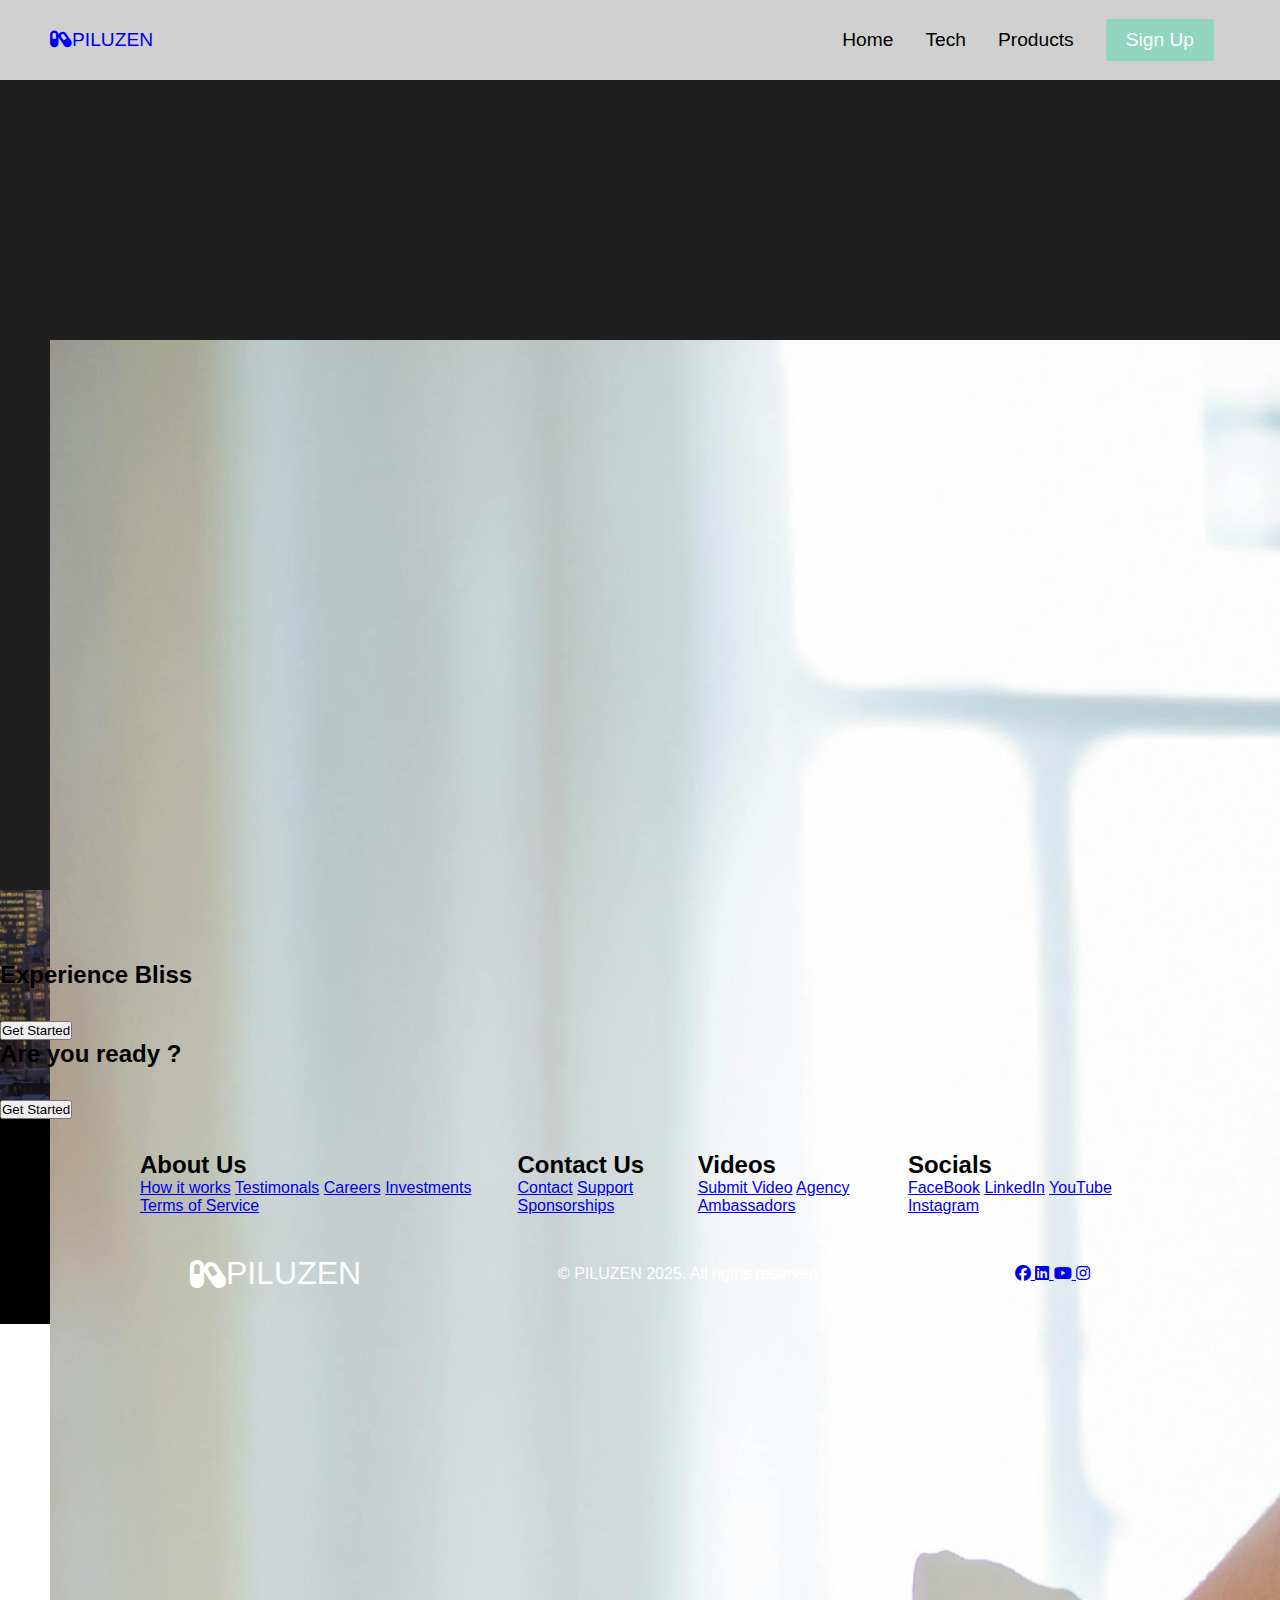
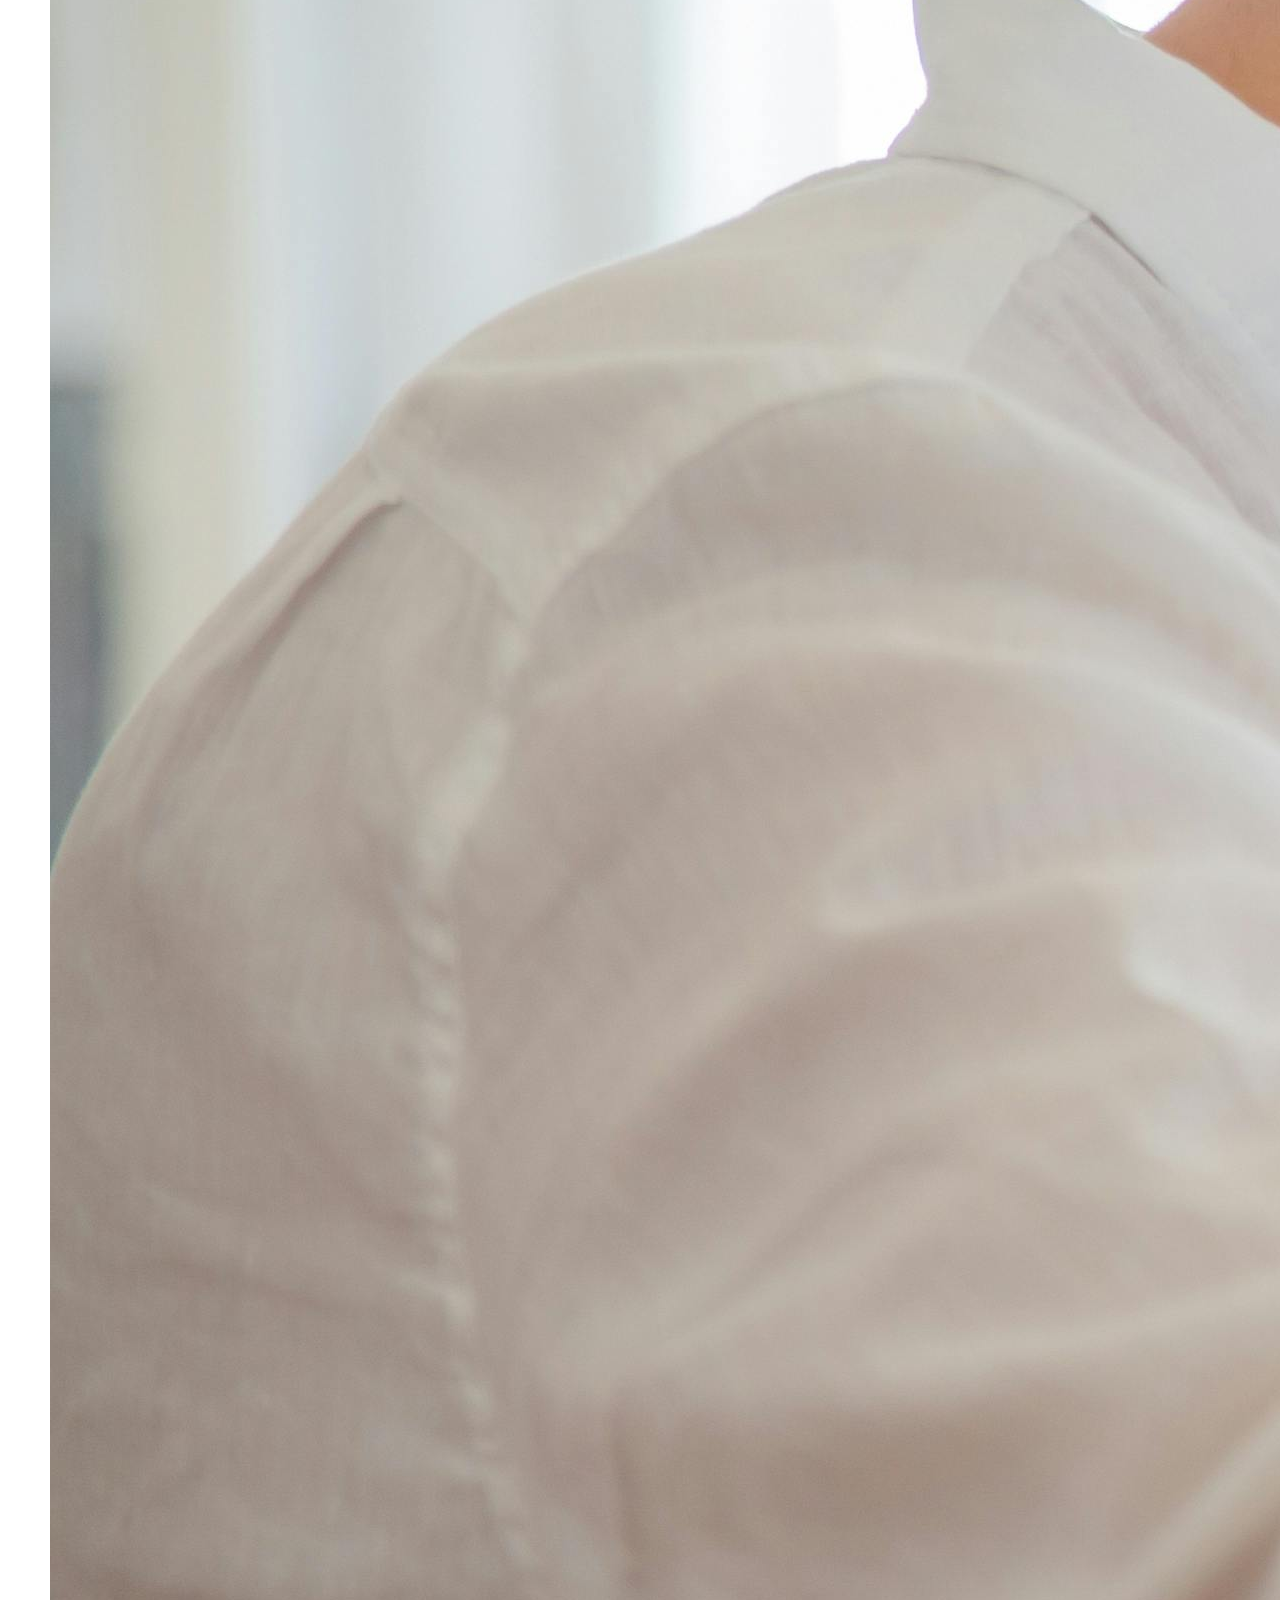
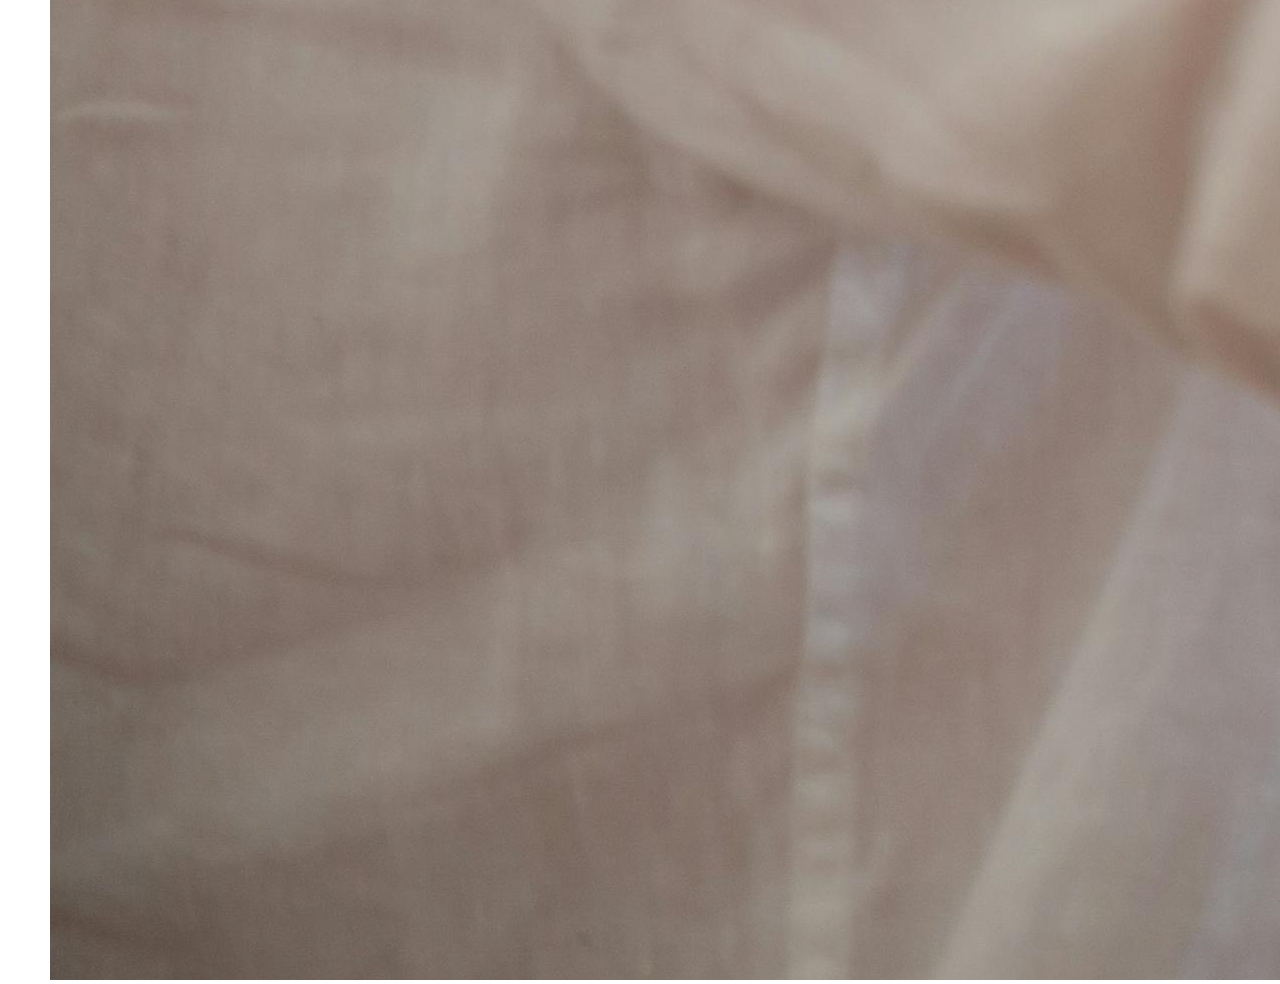
<file: tech.html>
<!DOCTYPE html>
<html lang="en">
<head>
  <meta charset="UTF-8">
  <meta name="viewport" content="width=device-width, initial-scale=1.0">
  <title>PILUZEN</title>
  <link rel="stylesheet" href="https://cdnjs.cloudflare.com/ajax/libs/font-awesome/6.5.0/css/all.min.css">
  <link rel="preconnect" href="https://fonts.googleapis.com">
<link rel="preconnect" href="https://fonts.gstatic.com" crossorigin>
<link href="https://fonts.googleapis.com/css2?family=Kumbh+Sans&display=swap" rel="stylesheet">
  <link rel="stylesheet" href="static/style/main.css">
</head>
<body>

  <!--navbar section-->
  <nav class="navbar">
    <div class="navbar__container">
      <a href="/" id= "navbar__logo"><i class="fas fa-capsules"></i>  PILUZEN</a>
      <div class="navbar__toggle" id="mobile-menu">
        <span class="bar"></span>
        <span class="bar"></span>
        <span class="bar"></span>
      </div>
      <ul class="navbar__menu">
        <li class="navbar__item">
          <a href="/" class="navbar__links">Home</a>
        </li>
        <li class="navbar__item">
          <a href="/tech.html" class="navbar__links">Tech</a>
        </li>
        <li class="navbar__item">
          <a href="/" class="navbar__links">Products</a>
        </li>
        <li class="navbar__btn">
          <a href="/" class="button">Sign Up</a>
        </li>
      </ul>
    </div>
  </nav>
  
  <!--hero section-->
  <div class="main">
    <div class="main__container">
      <div class="main__content">
        <h1> PILUZEN </h1>
        <h2>WELCOME TO TECH PAGE</h2>
        <p>See how we can help your assisted living facility</p>
        <button class="main__btn"><a href="/">Get Started</a></button>  
      </div>
      <div class="main__img-container">
        <img src="/static/images/pills_distribution.jpg" alt="pic" id="main__img">
      </div>
    </div>
  </div>

  <!--service section-->
  <div class="services">
   <h1>See what the hype is about</h1>
   <div class="services__container">
    <div class="services__card">
      <h2>Experience Bliss</h2>
      <p>AI Powered Technology</p>
      <button>Get Started</button>
    </div>
    <div class="services__card">
      <h2>Are you ready ?</h2>
      <p>Take the leap</p>
      <button>Get Started</button>
    </div>
   </div>
  </div>
  <!--footer section-->
  <div class="footer__container">
    <div class="footer__links">
      <div class="footer__links--wrapper">
        <div class="footer__links--items">
          <h2>About Us</h2>
          <a href="/">How it works</a>
          <a href="/">Testimonals</a>
          <a href="/">Careers</a>
          <a href="/">Investments</a>
          <a href="/">Terms of Service</a>
        </div>
        <div class="footer__links--items">
          <h2>Contact Us</h2>
          <a href="/">Contact</a>
          <a href="/">Support</a>
          <a href="/">Sponsorships</a>
        </div>
      </div>
      <div class="footer__links--wrapper">
        <div class="footer__links--items">
          <h2>Videos</h2>
          <a href="/">Submit Video</a>
          <a href="/">Agency</a>
          <a href="/">Ambassadors</a>
        </div>
        <div class="footer__links--items">
          <h2>Socials</h2>
          <a href="/">FaceBook</a>
          <a href="/">LinkedIn</a>
          <a href="/">YouTube</a>
          <a href="/">Instagram</a>
        </div>
      </div>
    </div>
    <div class="social__media">
      <div class="social__media--wrap">
        <div class="footer__logo">
          <a href="/" id= "footer__logo"><i class="fas fa-capsules"></i>  PILUZEN</a>
        </div>
        <p class="website__rights"> © PILUZEN 2025. All rigths reserved</p>
        <div class="social__icons">
          <a href="/" class="social__icons--links" target="_blank">
            <i class="fab fa-facebook"></i>
          </a>
          <a href="/" class="social__icons--links" target="_blank">
            <i class="fab fa-linkedin"></i>
          </a>
          <a href="/" class="social__icons--links" target="_blank">
            <i class="fab fa-youtube"></i>
          </a>
          <a href="/" class="social__icons--links" target="_blank">
            <i class="fab fa-instagram"></i>
          </a>
        </div>
      </div>
    </div>
  </div>

  <script src = "static/scripts/app.js"></script>
</body>
</html>
</file>
<file: static/style/main.css>
* {
    box-sizing: border-box;
    margin: 0;
    padding: 0;
    font-family: 'Tenorite', sans-serif;
}

.navbar {
    background: #d0d0d0;
    height: 80px;
    display: flex;
    justify-content: center;
    align-items: center;
    font-size: 1.2rem;
    position: sticky;
    top: 0;
    z-index: 999;
}

.navbar__container {
    display: flex;
    justify-content: space-between;
    height: 80px;
    z-index: 1;
    width: 100%;
    max-width: 1300px;
    margin: 0 auto;
    padding: 0 50px;   
}

#navbar__logo {
    display: flex;
    align-items: center;
    cursor: pointer;
    text-decoration: none;
    /* Remove text color/gradient styles since replaced by image */
}

#navbar__logo img {
    height: 40px;       /* adjust height as needed */
    width: auto;
    display: block;
}



.navbar__menu {
    display: flex;
    align-items: center;
    list-style: none;
    text-align: center;
}

.navbar__item {
    height: 80px;
}

.navbar__links{
    color: #000;
    display: flex;
    align-items: center;
    justify-content: center;
    text-decoration: none;
    padding: 0 1rem;
    height: 100%;
    font-family: 'Tenorite', sans-serif;
}

.navbar__btn {
    display: flex;
    justify-content: center;
    align-items: center;
    padding: 0 1rem;
    width: 100%
}

.button {
    display: flex;
    justify-content: center;
    align-items: center;
    text-decoration: none;
    padding: 10px 20px; 
    height: 100%;
    width: 100%;
    border: none; 
    outline:none; 
    border-radius: 4px;
    background: #91D5C1; 
    color: #fff;
    font-family: 'Tenorite', sans-serif;

}

.button:hover {
    background-color: #5f8a7e;
    transition: all 0.3s ease; 
}

.navbar__links:hover{
    color: #91D5C1;
    background-color: transparent;
    transition: all 0.3s ease; 
}

@media screen and (max-width: 960px) {
    .navbar__container {
        display: flex;
        justify-content: space-between;
        height: 80px;
        z-index: 1; 
        width: 100%;
        max-width: 1300px;
        padding: 0;
    }

    .navbar__menu {
        display: grid;
        grid-template-columns: auto;
        margin: 0; 
        width: 100%; 
        position: absolute;
        top: -1000px; 
        opacity: 0;
        transition: all 0.5s ease; 
        height: 50vh;
        z-index: -1; 
        background: #d0d0d0; 
    }

    .navbar__menu.active {
        background: #d0d0d0; 
        top: 100%; 
        opacity: 1;
        transition: all 0.5s ease;
        z-index: 99;
        height: 50vh;
        font-size: 1.6rem;
    }

    #navbar__logo {
        padding-left: 25px;
    }

    .navbar__toggle .bar{
        width: 25px;
        height: 3px;
        margin: 5px auto; 
        transition: all 0.3s ease-in-out; 
        background: #000000;
    }

    .navbar__links {
        text-align: center;
        padding: 2rem; 
        width: 100%; 
        display: table;
    }

    #mobile-menu {
        position: absolute; 
        top: 20%; 
        right: 5%; 
        transform: translate(5%, 20%);
    }

    .navbar__btn {
        padding-bottom: 2rem;
    }

    .button {
        display: flex; 
        justify-content: center;
        align-items: center;
        width: 80%;
        height: 80px;
        margin: 0;
    }

    .navbar__toggle .bar {
        display: block;
        cursor: pointer;
    }

    #mobile-menu.is-active .bar:nth-child(2){
        opacity: 0;
    }

    #mobile-menu.is-active .bar:nth-child(1){
        transform: translateY(8px) rotate(45deg);
    }

    #mobile-menu.is-active .bar:nth-child(3){
        transform: translateY(-8px) rotate(-45deg);
    }

}

/* hero section CSS */

.main {
    background-color: #e8e8e8;
}

.main__container {
    display: grid;
    grid-template-columns: 1fr;
    align-items: center;
    justify-items: center;
    text-align: center;
    justify-self: center;
    margin: 0 auto;
    height: 90vh;
    background-color: #e8e8e8;
    z-index: 1;
    width: 100%;
    max-width: 1300px;
    padding: 0 50px;
}

.main__content h1 {
    font-size: 4rem;
    background-color: #91d5c1;
    background-image: linear-gradient(to top, #91d5c1 0%, #a8e0d0 100%);
    background-size: 100%;
    background-clip: text;
    -webkit-background-clip: text;
    -moz-background-clip: text;
    -webkit-text-fill-color: transparent;
    -moz-text-fill-color: transparent;
}

.main__content h2 {
    font-size: 3rem;
    background-color: #a8e0d0;
    background-image: linear-gradient(to top, #a8e0d0 0%, #b8e8d8 100%);
    background-size: 100%;
    background-clip: text;
    -webkit-background-clip: text;
    -moz-background-clip: text;
    -webkit-text-fill-color: transparent;
    -moz-text-fill-color: transparent;
}

.main__content p {
    margin-top: 1rem; 
    font-size: 2rem;
    font-weight: 700;
    color: #000
}

.main__btn {
    font-size: 1rem;
    background-image: linear-gradient(to top, #2d5a2d 0%, #3a7a3a 100%);
    padding: 14px 32px;
    border: none; 
    border-radius: 4px;
    color: #fff;
    margin-top: 2rem;
    cursor: pointer; 
    position: relative; 
    transition: all 0.35s;
    outline: none;
    font-family: 'Tenorite', sans-serif;
}

.main__btn a {
    position: relative; 
    z-index: 2;
    color: #fff;
    text-decoration: none;
    font-family: 'Tenorite', sans-serif;
}

.main__btn:after {
    position: absolute;
    content: ''; 
    top: 0;
    left: 0;
    width: 0;
    height: 100%;
    background: #5f8a7e;
    transition: all 0.35s;
    border-radius: 4px;
}

.main__btn:hover {
    color: #fff;
}

.main__btn:hover::after {
    width: 100%;
}





@media screen and (max-width: 768px) {
    .main__container {
        display: grid;
        grid-template-columns: auto;
        align-items: center;
        justify-self: center;
        width: 100%;
        margin: 0 auto;
        height: 90vh;
    }

    .main__content {
        text-align: center;
        margin-bottom: 4rem;
    }

    .main__content h1 {
        font-size: 2rem;
        margin-top: 2.5rem;
    }

    .main__content h2 {
        font-size: 3rem;
    }

    .main__content p {
        margin-top: 1rem; 
        font-size: 1.5rem;
    }

    .experience__images-grid {
        max-width: 350px;
        max-height: 350px;
        gap: 0.5rem;
    }
}

@media screen and (max-width: 480px) {
    .main__content h1 {
        font-size: 2rem;
        margin-top: 3rem;
    }

    .main__content h2 {
        font-size: 2rem;
    }

    .main__content p {
        margin-top: 2rem; 
        font-size: 1.5rem;
    }

    .main__btn {
        padding: 12px 36px; 
        margin: 2.5rem 0; 
    }

}

/* Services Section CSS */ 

.services {
    background: transparent;
}

.services__two-col {
    display: grid;
    grid-template-columns: 1fr 1fr;
    min-height: 80vh;
}

.services__left {
    background-image: linear-gradient(to bottom, rgba(0,0,0,0.25) 0%, rgba(0,0,0,0.55) 100%), url('/static/images/mtl.jpg');
    background-size: cover;
    background-position: center;
}

.services__right {
    display: flex;
    flex-direction: column;
    justify-content: center;
    padding: 3rem 2rem;
    background: #0f3d2e;
}

.services__right h1,
.services__right p {
    color: #ffffff;
}


.services h1 {
    color: #087d3d;
    text-align: left;
    font-size: 3rem;
    margin: 0 0 1rem 0;
    opacity: 0;
    transform: translateY(20px);
    transition: opacity 0.6s ease-out, transform 0.6s ease-out;
}

.services p {
    max-width: 900px;
    text-align: left;
    font-size: 1.25rem;
    line-height: 1.6;
    opacity: 0;
    transform: translateY(20px);
    transition: opacity 0.6s ease-out, transform 0.6s ease-out;
}

.services h1.visible {
    opacity: 1;
    transform: translateY(0);
}

.services p.visible {
    opacity: 1;
    transform: translateY(0);
}




@media screen and (max-width: 960px) {
    .services__two-col {
        grid-template-columns: 1fr;
    }
    .services h1 {
        font-size: 2rem;
    }
}

@media screen and (max-width: 480px) {
    .services__right {
        padding: 2rem 1.25rem;
    }
}

.services__info {
  display: flex;
  justify-content: center;
  flex-wrap: wrap;
  gap: 1.5rem; /* space between boxes */
  margin-bottom: 3rem; /* spacing below this section */
}

.services__info-main-text {
  text-align: center;
  padding: 0 1rem;      /* add some horizontal padding for wrapping */
  line-height: 1.3;
  font-size: 1.1rem;
  font-weight: 600;
}


.services__info-box {
  position: relative;  /* needed for absolute positioning of hover text */
  background-color: #2ab167;
  color: white;
  width: 180px;
  height: 120px;
  border-radius: 6px;
  display: flex;
  justify-content: center;
  align-items: center;
  font-size: 1.25rem;
  font-weight: 600;
  box-shadow: 0 4px 8px rgba(42, 177, 109, 0.3);
  cursor: default;
  user-select: none;
  transition: transform 0.2s ease;
  overflow: hidden; /* hide overflow for the hover text */
  opacity: 0;
  transform: translateY(20px);
  transition: opacity 0.6s ease-out, transform 0.6s ease-out;
}

.services__info-box.visible {
  opacity: 1;
  transform: translateY(0);
}

.services__info-box:hover {
  transform: scale(1.05);
  box-shadow: 0 6px 12px rgba(42, 177, 109, 0.5);
}

/* Hover text container */
.services__info-hover {
  position: absolute;
  top: 0;
  left: 0;
  width: 100%;
  height: 100%;
    background: rgba(255, 255, 255);
  color: #2ab169;
  display: flex;
  justify-content: center;
  align-items: center;
  font-size: 0.85rem;    /* smaller font size */
  font-weight: 600;
  opacity: 0;
  transition: opacity 0.3s ease;
  padding: 0.75rem;      /* smaller padding */
  text-align: center;
  border-radius: 6px;
  pointer-events: none;
  overflow-wrap: break-word; /* wrap long text nicely */
}


.services__info-box:hover .services__info-hover {
  opacity: 1;
  pointer-events: auto; /* enable interaction when visible */
}



/* Footer Section */ 
.footer__container {
    background-color: #000000;
    padding: 2rem 0;
    display: flex; 
    flex-direction: column;
    justify-content: center;
    align-items: center;
}

#footer__logo {
    color: #ffffff; 
    display: flex;
    align-items: center;
    cursor: pointer;
    text-decoration: none;
    font-size: 2rem;
}

#footer__logo img {
    height: 100px;
    width: auto;
    display: block;
    
}

.footer__links {
    width: 100%;
    max-width: 1000px;
    display: flex;
    justify-content: center;
}

.footer__links--wrapper {
    display: flex;
} 



/* Social icons */
.social__media {
    max-width: 1000px;
    width: 100%;
}

.social__media--wrap {
    display: flex;
    justify-content: space-between;
    align-items: center;
    width: 90%;
    max-width: 1000px;
    margin: 40px auto 0 auto;
}


.website__rights {
    color: #ffffff;
}





@media screen and (max-width: 820px) {
    .footer__links {
        padding-top: 2rem;
    }

    #footer__logo {
        margin-bottom: 2rem;
    }

    .website__rights {
        margin-bottom: 2rem ;
    }

    .footer__links--wrapper {
        flex-direction: column;
    }

    .social__media--wrap {
        flex-direction: column;
    }
}





/* DNA section */
.dna {
    background: #cfcfcf; /* slightly darker than .services */
    padding: 4rem 2rem;
}

.dna h2 {
    color: #087d3d;
    text-align: center;
    font-size: 2.5rem;
    margin-bottom: 2rem;
}

/* Recent Mandats */
.mandats {
    background: #bfbfbf; /* darker again; footer remains black */
    padding: 4rem 2rem;
}

.mandats h2 {
    color: #087d3d;
    text-align: center;
    font-size: 2.5rem;
    margin-bottom: 2rem;
}

.mandats__container {
    max-width: 1000px;
    margin: 0 auto;
    display: grid;
    grid-template-columns: 1fr;
    gap: 1rem;
}

.mandats__item {
    background: #ffffff;
    border-left: 4px solid #2ab159;
    padding: 1rem 1.25rem;
    border-radius: 6px;
}

/* Index page hero background (revert to dark solid) */
.main {
    background-color: #1f1f1f;
}

.main__container {
    background-color: #1f1f1f;
}

.main__content p {
    color: #ffffff;
}

.services {
    /* About US section uses cover image */
    background-image: linear-gradient(to bottom, rgba(0,0,0,0.25) 0%, rgba(0,0,0,0.55) 100%), url('/static/images/mtl.jpg');
    background-size: cover;
    background-position: center;
}

.services h1,
.services p {
    color: #ffffff;
}

.dna {
    background: transparent;
    padding: 0;
}

.dna h2 {
    color: #ffffff;
}

.mandats {
    background-color: #111111;
}

.mandats h2 {
    color: #ffffff;
}

/* DNA two-column layout */
.dna__two-col {
    display: grid;
    grid-template-columns: 1fr 1fr;
    min-height: 70vh;
    gap: 0;
}

.dna__left {
    display: flex;
    align-items: center;
    justify-content: center;
    padding: 0;
    background-color: #1a1a1a;
}

.dna__right {
    display: flex;
    align-items: center;
    justify-content: center;
    background-image: linear-gradient(to bottom, rgba(0,0,0,0.25) 0%, rgba(0,0,0,0.55) 100%), url('/static/images/pillars.jpg');
    background-size: cover;
    background-position: center;
    background-repeat: no-repeat;
    width: 100%;
    height: 100%;
}

.dna__right h2 {
    font-size: 3.5rem;
    color: #ffffff;
    margin: 0;
}

@media screen and (max-width: 960px) {
    .dna__two-col {
        grid-template-columns: 1fr;
    }
    .dna__right {
        min-height: 40vh;
    }
    .dna__right h2 {
        font-size: 3rem;
    }
}

@media screen and (max-width: 480px) {
    .dna__right h2 {
        font-size: 2.25rem;
    }
}

/* DNA info boxes: larger and in a 2x2 grid */
.dna__left .services__info {
    display: grid;
    grid-template-columns: repeat(2, minmax(260px, 1fr));
    grid-template-rows: repeat(2, 200px);
    gap: 1.5rem;
    width: 100%;
    max-width: 720px;
}

.dna__left .services__info-box {
    width: 100%;
    height: 100%;
}

.dna__left .services__info-main-text {
    font-size: 1.5rem;
}

.dna__left .services__info-hover {
    font-size: 1rem;
}

@media screen and (max-width: 768px) {
    .dna__left .services__info {
        grid-template-columns: 1fr;
        grid-template-rows: none;
    }
}
</file>
